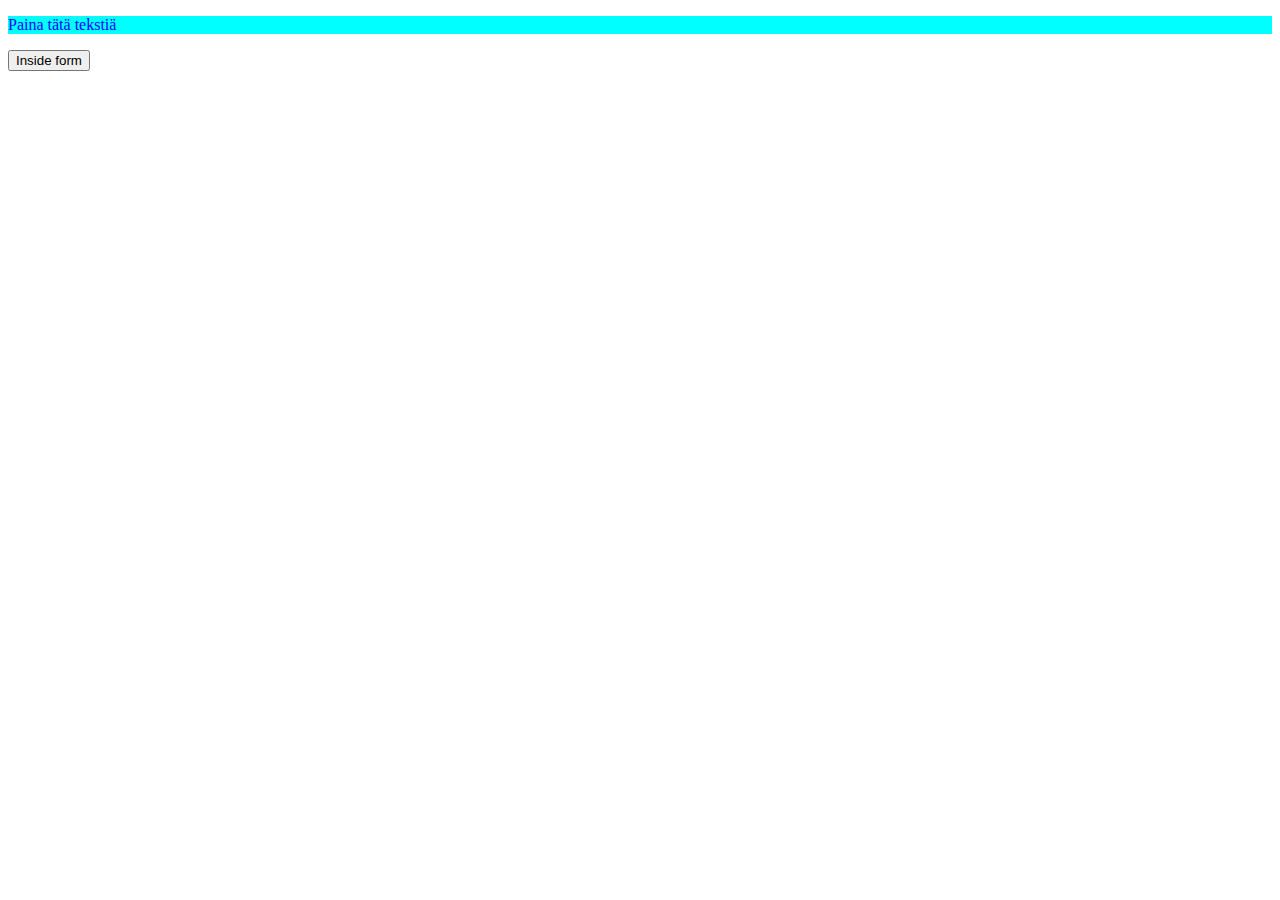
<file: 20211108_2/index.html>
<!DOCTYPE html>
<html lang="en">
<head>
    <meta charset="UTF-8">
    <meta http-equiv="X-UA-Compatible" content="IE=edge">
    <meta name="viewport" content="width=device-width, initial-scale=1.0">
    <title>Document</title>
    <script src="code.js"></script>
</head>
<body>
    <p style="background-color: aqua; color: blue;">Paina tätä tekstiä</p>
    <button>Inside form</button>
</body>
</html>
</file>
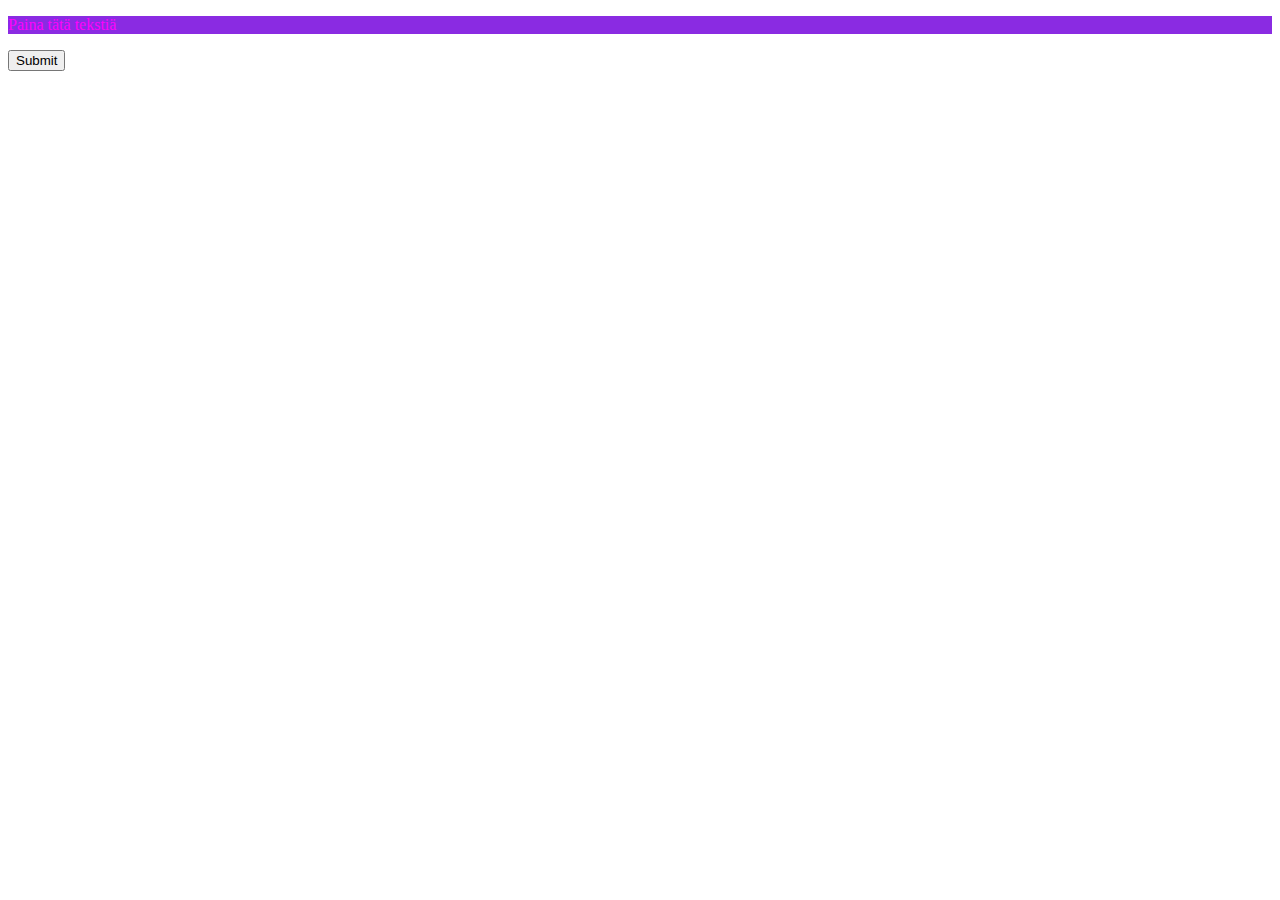
<file: 20211108_ExerciseClasslist/index.html>
<!DOCTYPE html>
<html lang="en">
<head>
    <meta charset="UTF-8">
    <meta http-equiv="X-UA-Compatible" content="IE=edge">
    <meta name="viewport" content="width=device-width, initial-scale=1.0">
    <title>Document</title>
    <script src="code.js"></script>
</head>
<body>
    <p style="background-color: blueviolet; color: magenta;">Paina tätä tekstiä</p>
    <button>Submit</button>
</body>
</html>
</file>
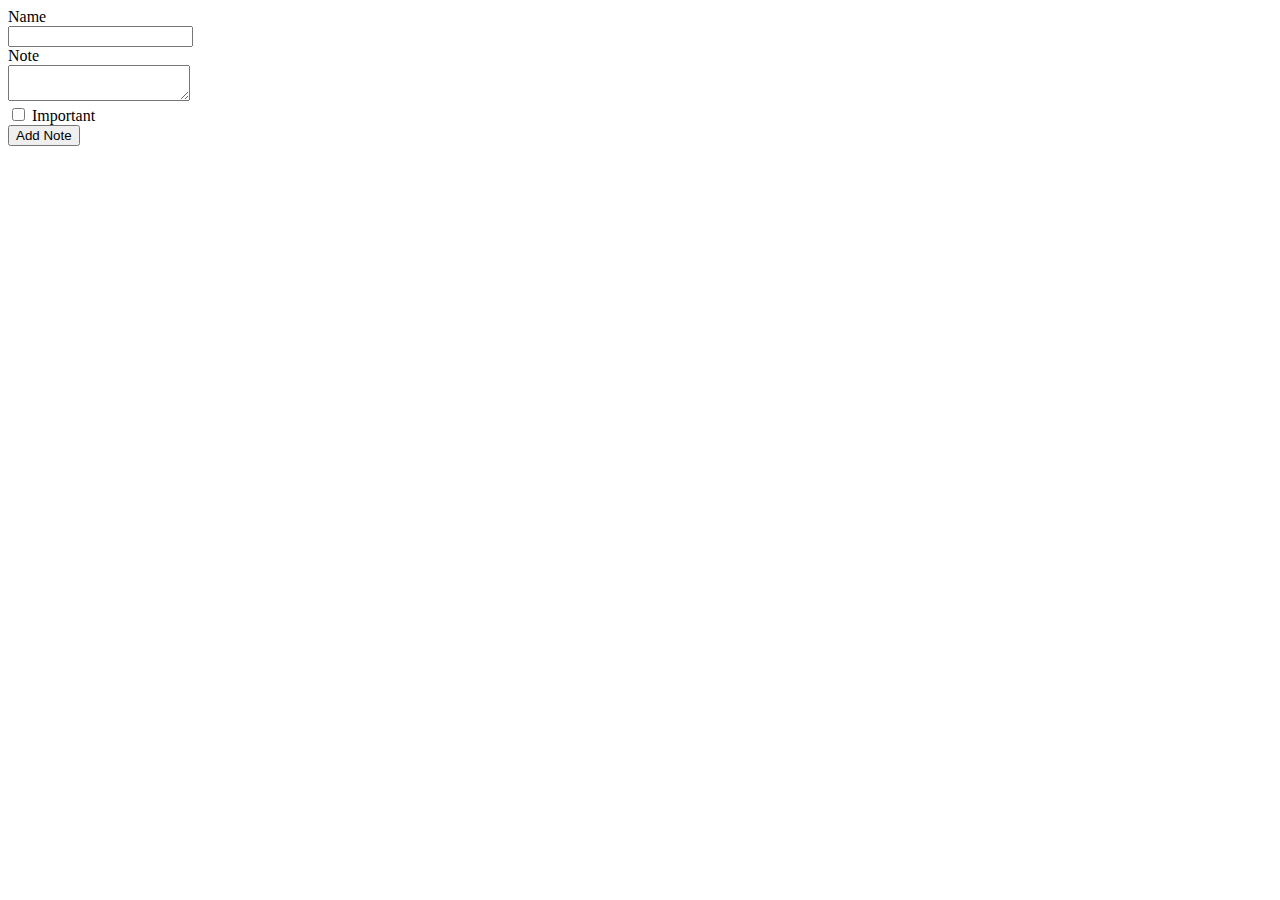
<file: 20211115_BlogiHarjoitus/index.html>
<!DOCTYPE html>
<!-- saved from url=(0078)https://moodle.oulu.fi/pluginfile.php/972833/mod_resource/content/1/pohja.html -->
<html lang="en"><head><meta http-equiv="Content-Type" content="text/html; charset=UTF-8">

    <meta http-equiv="X-UA-Compatible" content="IE=edge">
    <meta name="viewport" content="width=device-width, initial-scale=1.0">
    <title>Document</title>
    <link rel="stylesheet" href="style.css">
    <script src="code.js" defer></script>
</head>
<body>
    <label>Name</label>
    <br>
    <input type="text" name="name" id="name">
    <br>

    <label>Note</label>
    <br>
    <textarea></textarea>
    <br>

    <input type="checkbox" name="important" id="important">
    <label for="important">Important</label>
    <br>

    <button>Add Note</button>

    <div>
        <h3 id="mark"></h3>
        <p id="notes"></p>
    </div>
</body></html>
</file>
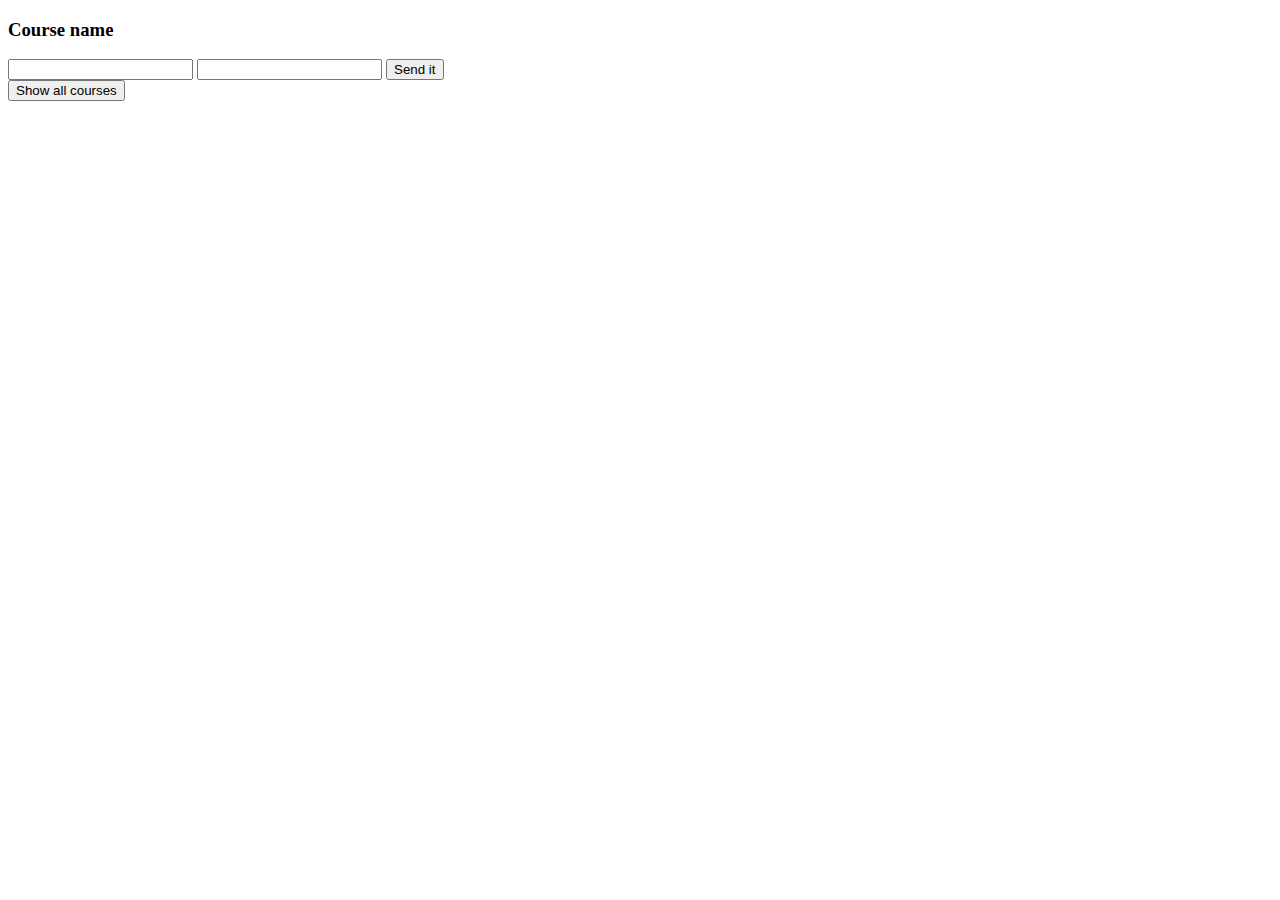
<file: 20211129/index.html>
<!DOCTYPE html>
<html lang="en">
<head>
    <meta charset="UTF-8">
    <meta http-equiv="X-UA-Compatible" content="IE=edge">
    <meta name="viewport" content="width=device-width, initial-scale=1.0">
    <title>Document</title>
    <script src="code.js" defer></script>
</head>
<body>
    <h3>Course name</h3>
    <input id="course" type="text"> 
    <input id="student_num" type="text">
    <button>Send it</button> <br>
    <button id="show">Show all courses</button>
    <ul>
    </ul>
</body>
</html>
</file>
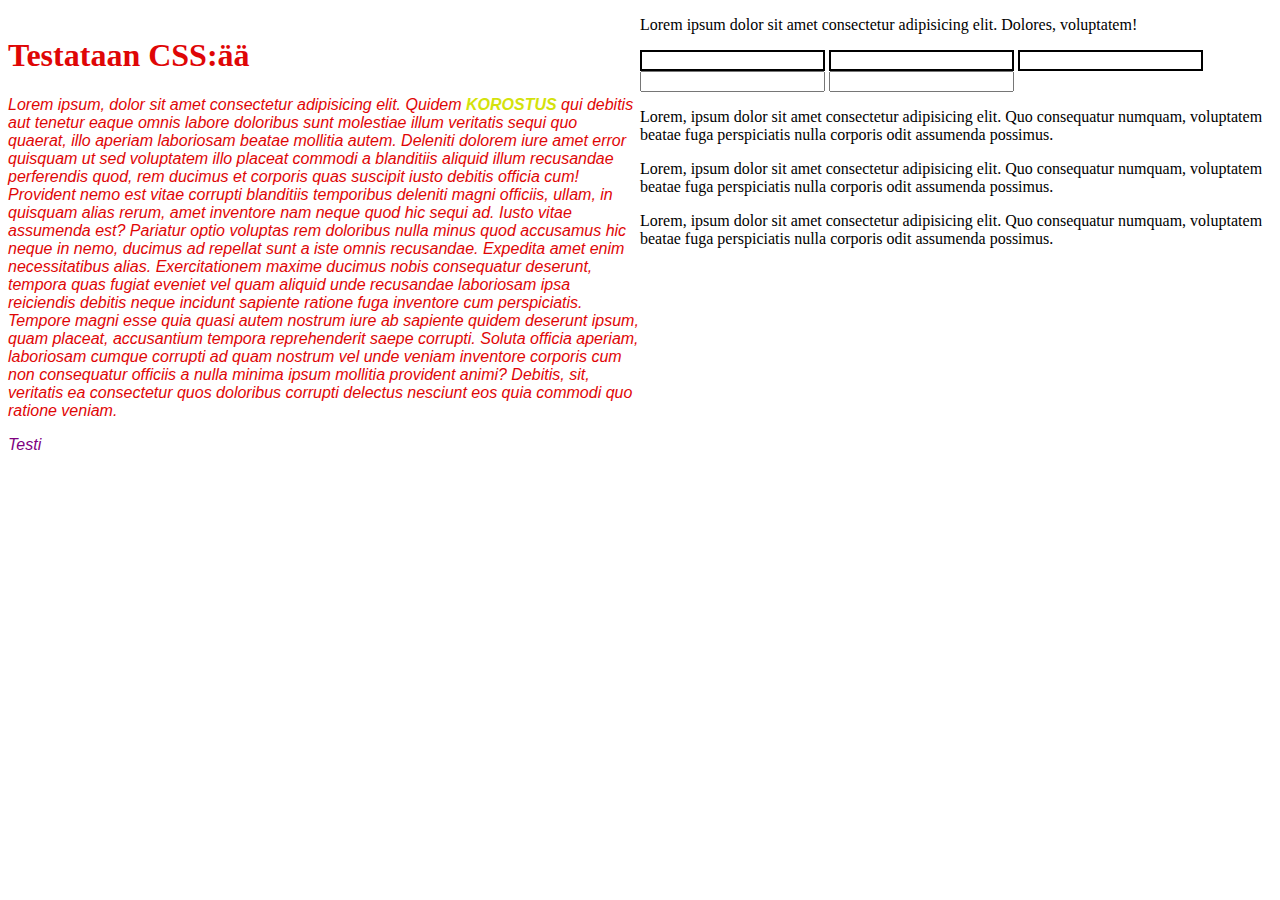
<file: 20211202/index.html>
<!DOCTYPE html>
<html lang="en">
<head>
    <meta charset="UTF-8">
    <meta http-equiv="X-UA-Compatible" content="IE=edge">
    <meta name="viewport" content="width=device-width, initial-scale=1.0">
    <title>Document</title>
</head>
<title>Css</title>
<link rel="stylesheet" href="style.css">
<body>
    <div class="purple half">
    <h1 class="blue" id="main-heading" >Testataan CSS:ää</h1>
    <p>Lorem ipsum, dolor sit amet consectetur adipisicing elit. Quidem <span class=" highlight">KOROSTUS</span>  qui debitis aut tenetur eaque omnis labore doloribus sunt molestiae illum veritatis sequi quo quaerat, illo aperiam laboriosam beatae mollitia autem. Deleniti dolorem iure amet error quisquam ut sed voluptatem illo placeat commodi a blanditiis aliquid illum recusandae perferendis quod, rem ducimus et corporis quas suscipit iusto debitis officia cum! Provident nemo est vitae corrupti blanditiis temporibus deleniti magni officiis, ullam, in quisquam alias rerum, amet inventore nam neque quod hic sequi ad. Iusto vitae assumenda est? Pariatur optio voluptas rem doloribus nulla minus quod accusamus hic neque in nemo, ducimus ad repellat sunt a iste omnis recusandae. Expedita amet enim necessitatibus alias. Exercitationem maxime ducimus nobis consequatur deserunt, tempora quas fugiat eveniet vel quam aliquid unde recusandae laboriosam ipsa reiciendis debitis neque incidunt sapiente ratione fuga inventore cum perspiciatis. Tempore magni esse quia quasi autem nostrum iure ab sapiente quidem deserunt ipsum, quam placeat, accusantium tempora reprehenderit saepe corrupti. Soluta officia aperiam, laboriosam cumque corrupti ad quam nostrum vel unde veniam inventore corporis cum non consequatur officiis a nulla minima ipsum mollitia provident animi? Debitis, sit, veritatis ea consectetur quos doloribus 
        corrupti delectus nesciunt eos quia commodi quo ratione veniam.</p>
        <p>Testi</p>
    </div>
    <p>Lorem ipsum dolor sit amet consectetur adipisicing elit. Dolores, voluptatem!</p>
    <form action="">
        <input type="text" name="" id="" required> 
        <input type="text"  name="" id="" required>
        <input type="text"  name="" id="" required>
        <input type="text"  name="" id="">
        <input type="text"  name="" id="">
    </form>
    <p class="article1">Lorem, ipsum dolor sit amet consectetur adipisicing elit.
    Quo consequatur numquam, voluptatem beatae fuga perspiciatis nulla corporis odit assumenda possimus.
    </p>
    <p class="article2">Lorem, ipsum dolor sit amet consectetur adipisicing elit.
     Quo consequatur numquam, voluptatem beatae fuga perspiciatis nulla corporis odit assumenda possimus.
    </p>
    <p class="article3">Lorem, ipsum dolor sit amet consectetur adipisicing elit.
     Quo consequatur numquam, voluptatem beatae fuga perspiciatis nulla corporis odit assumenda possimus.
    </p>

</body>
</html>
</file>
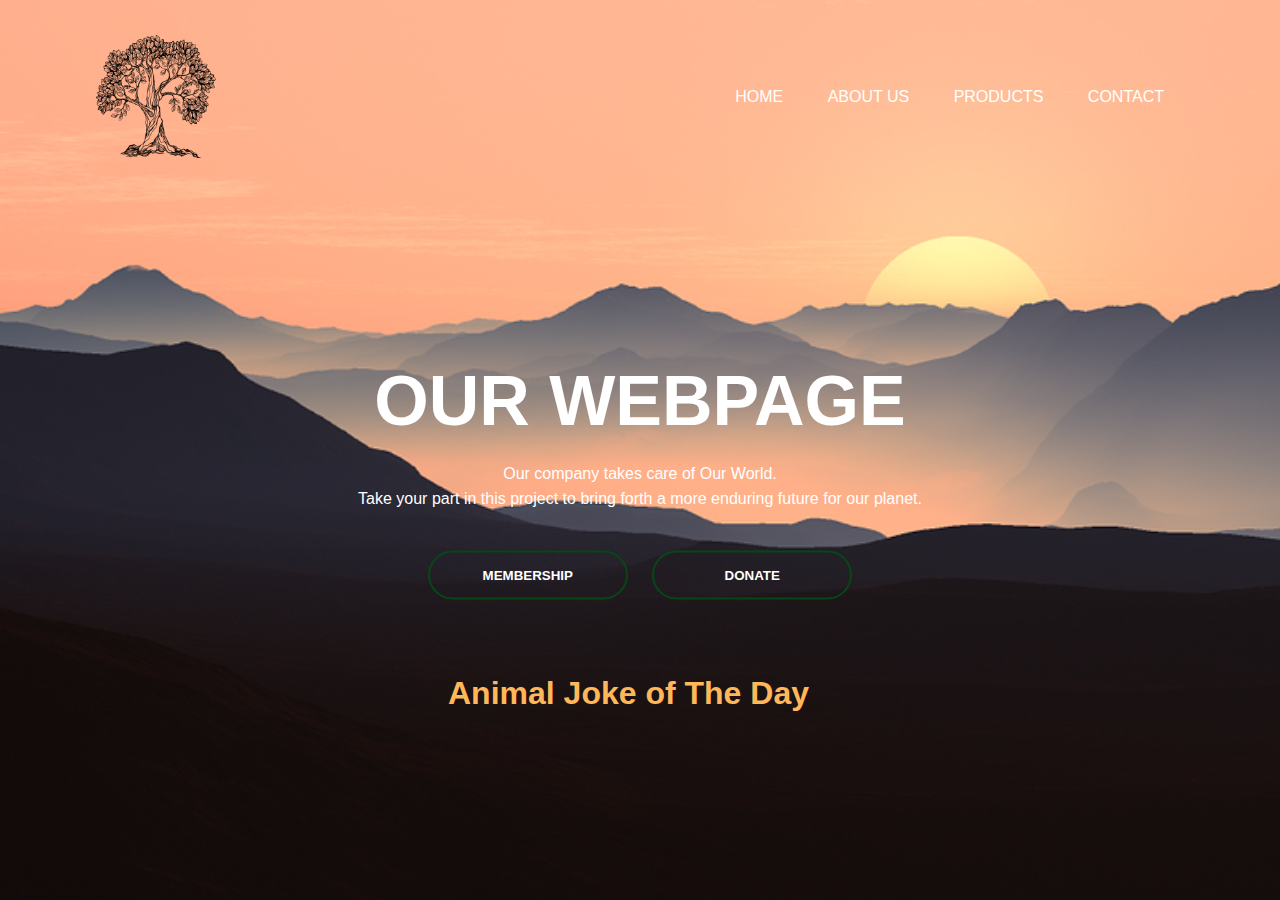
<file: Javascript_oppimistehtävä/index.html>
<!DOCTYPE html>
<html lang="en">
<head>
    <meta charset="UTF-8">
    <meta http-equiv="X-UA-Compatible" content="IE=edge">
    <meta name="viewport" content="width=device-width, initial-scale=1.0">
    <title>Web-sivusto</title>
    <link rel="stylesheet" href="style.css">
</head>
<body>
    <div class="banner">
        <div class="navbar">
            <img src="Pictures/logo.png" class="logo"> <!-- Lähde: https://pixabay.com/fi/vectors/puu-el%c3%a4m%c3%a4n-puu-runko-hengellinen-5334823/ -->
            <ul>
                <li><a href="#">Home</a></li>
                <li><a href="#">About Us</a></li>
                <li><a href="#">Products</a></li>
                <li><a href="#">Contact</a></li>
            </ul>
        </div>
        <div class="content">
            <h1>OUR WEBPAGE</h1>
            <p>Our company takes care of Our World. <br> Take your part in this project to bring forth a more enduring future for our planet.</p>
            <div>
                <button type="button"><span></span>MEMBERSHIP</button>
                <button type="button"><span></span>DONATE</button>
            </div>
        </div>
        <div class="joke">
            <h1>Animal Joke of The Day</h1>
            <div id="joke"></div>
            <div id="copyright"></div>
            <img id="answer-image" />
            <script src="code.js"></script>
        </div>
    </div>  
</body>
</html>
</file>
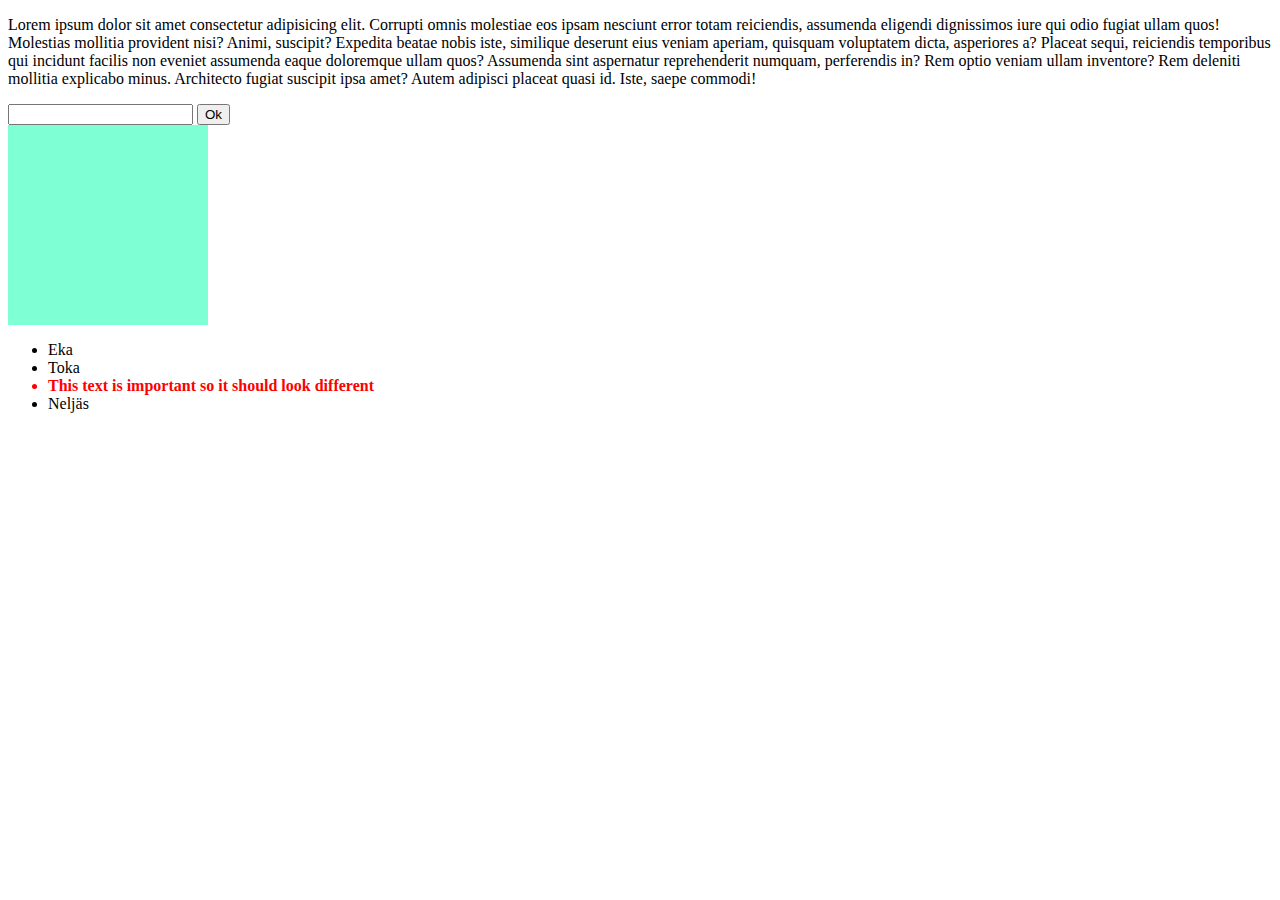
<file: 20211115/1/index.html>
<!DOCTYPE html>
<html lang="en">
<head>
    <meta charset="UTF-8">
    <meta http-equiv="X-UA-Compatible" content="IE=edge">
    <meta name="viewport" content="width=device-width, initial-scale=1.0">
    <title>Document</title>
    <script src="code.js" defer></script>
    <link rel="stylesheet" href="style.css">
</head>
<body>
    <p>Lorem ipsum dolor sit amet consectetur adipisicing elit. Corrupti omnis molestiae eos ipsam nesciunt error totam reiciendis, assumenda eligendi dignissimos iure qui odio fugiat ullam quos! Molestias mollitia provident nisi?
    Animi, suscipit? Expedita beatae nobis iste, similique deserunt eius veniam aperiam, quisquam voluptatem dicta, asperiores a? Placeat sequi, reiciendis temporibus qui incidunt facilis non eveniet assumenda eaque doloremque ullam quos?
    Assumenda sint aspernatur reprehenderit numquam, perferendis in? Rem optio veniam ullam inventore? Rem deleniti mollitia explicabo minus. Architecto fugiat suscipit ipsa amet? Autem adipisci placeat quasi id. Iste, saepe commodi!</p>

    <input type="text" id="mycolor">

    <button>Ok</button>

    <div></div>

    <ul>
        <li>Eka</li>
        <li>Toka</li>
        <li>This text is important so it should look different</li>
        <li>Neljäs</li>
    </ul>
</body>
</html>
</file>
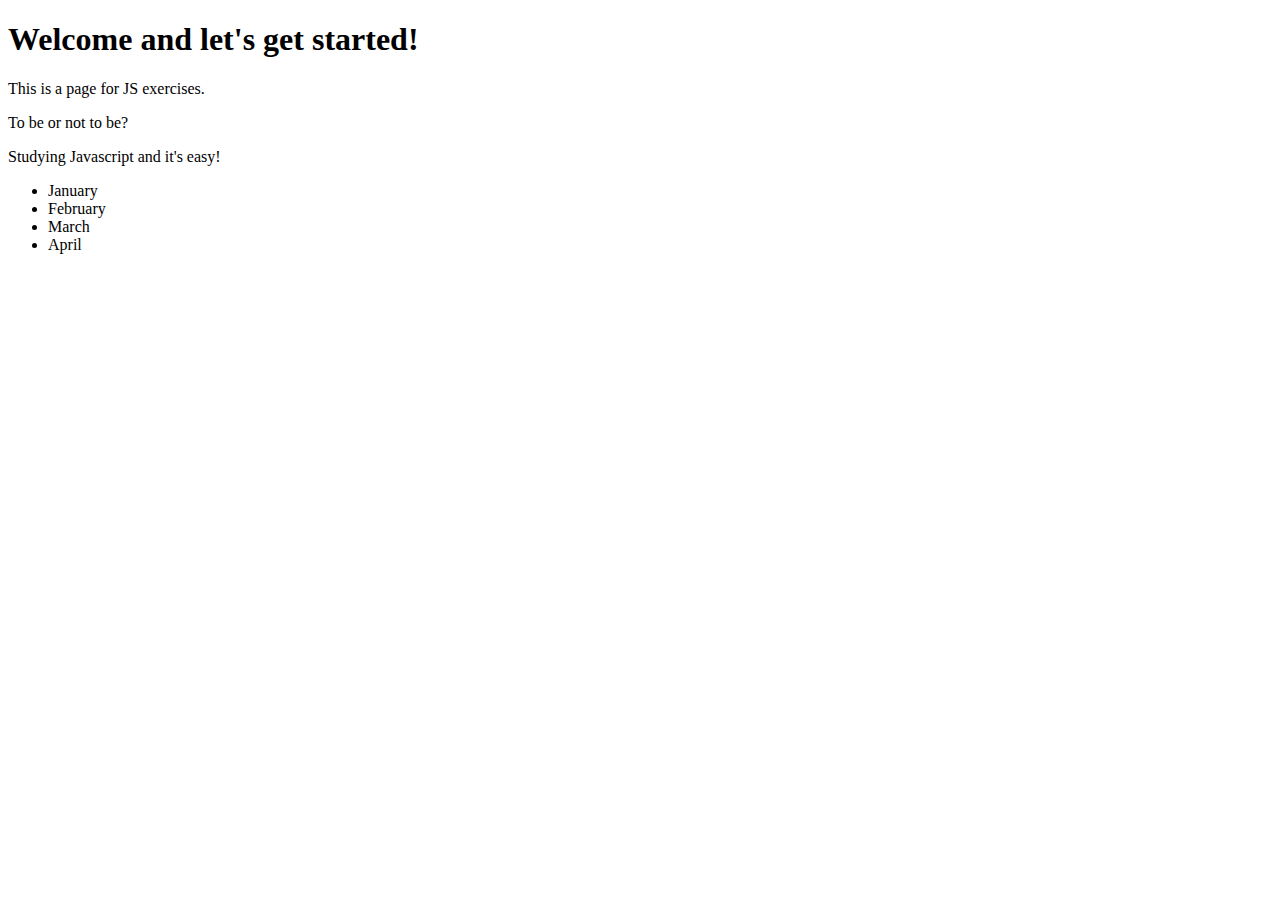
<file: 20211103/domManipulation.html>
<!DOCTYPE html>
<!-- saved from url=(0088)https://moodle.oulu.fi/pluginfile.php/939982/mod_resource/content/2/domManipulation.html -->
<html lang="en"><head><meta http-equiv="Content-Type" content="text/html; charset=UTF-8">
    
    <meta http-equiv="X-UA-Compatible" content="IE=edge">
    <meta name="viewport" content="width=device-width, initial-scale=1.0">
    <title>Document</title>
    <script src="code.js"></script>
</head>
<body>
    <div id="content">
        <h1>Welcome and let's get started!</h1>

        <p>This is a page for JS exercises. </p>

        <article>
            <p class="basic">To be or not to be?</p>
            <p>Studying Javascript and it's easy!</p>
        </article>

        <ul>
            <li class="basic">January</li>
            <li>February</li>
            <li>March</li>
            <li>April</li>
        </ul>
    </div>

</body></html>
</file>
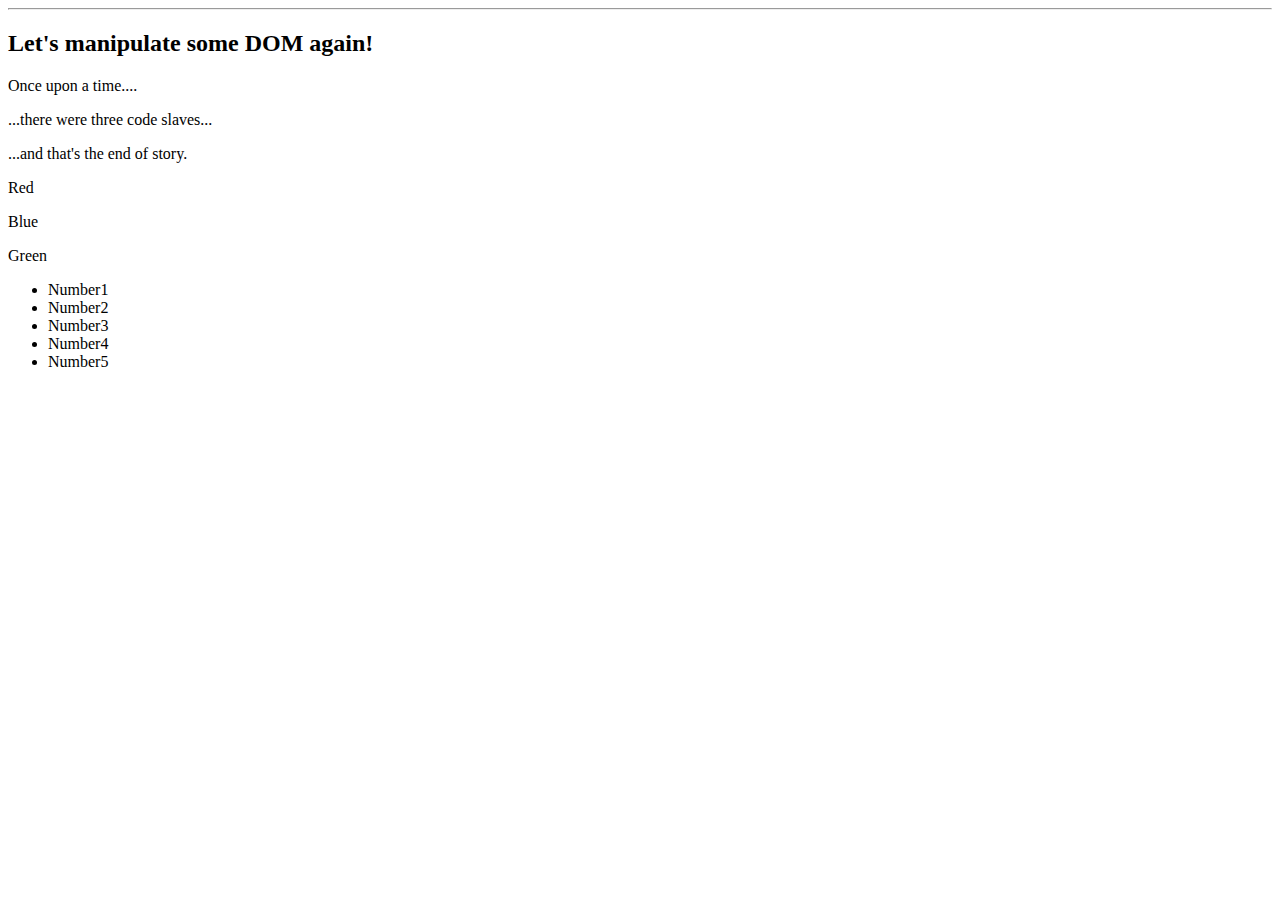
<file: 20211108/Document.html>
<!DOCTYPE html>
<!-- saved from url=(0089)https://moodle.oulu.fi/pluginfile.php/939983/mod_resource/content/3/domManipulation2.html -->
<html lang="en"><head><meta http-equiv="Content-Type" content="text/html; charset=UTF-8">
    
    <meta http-equiv="X-UA-Compatible" content="IE=edge">
    <meta name="viewport" content="width=device-width, initial-scale=1.0">
    <title>Document</title>
    <script src="./Document_files/code.js" defer=""></script>
</head>
<body>
    <h2>Node manipulation</h2>
    <div id="content">
        <article>
            <p>...and that's the end of story.</p>
            <p>...there were three code slaves...</p>
            <p>Once upon a time....</p>
        </article>
        <div class="color">
            <p>Red</p>
        </div>
        <div class="color">
            <p>Blue</p>
        </div>
        <div class="color">
            <p>Green</p>
        </div>

    </div>

</body></html>
</file>
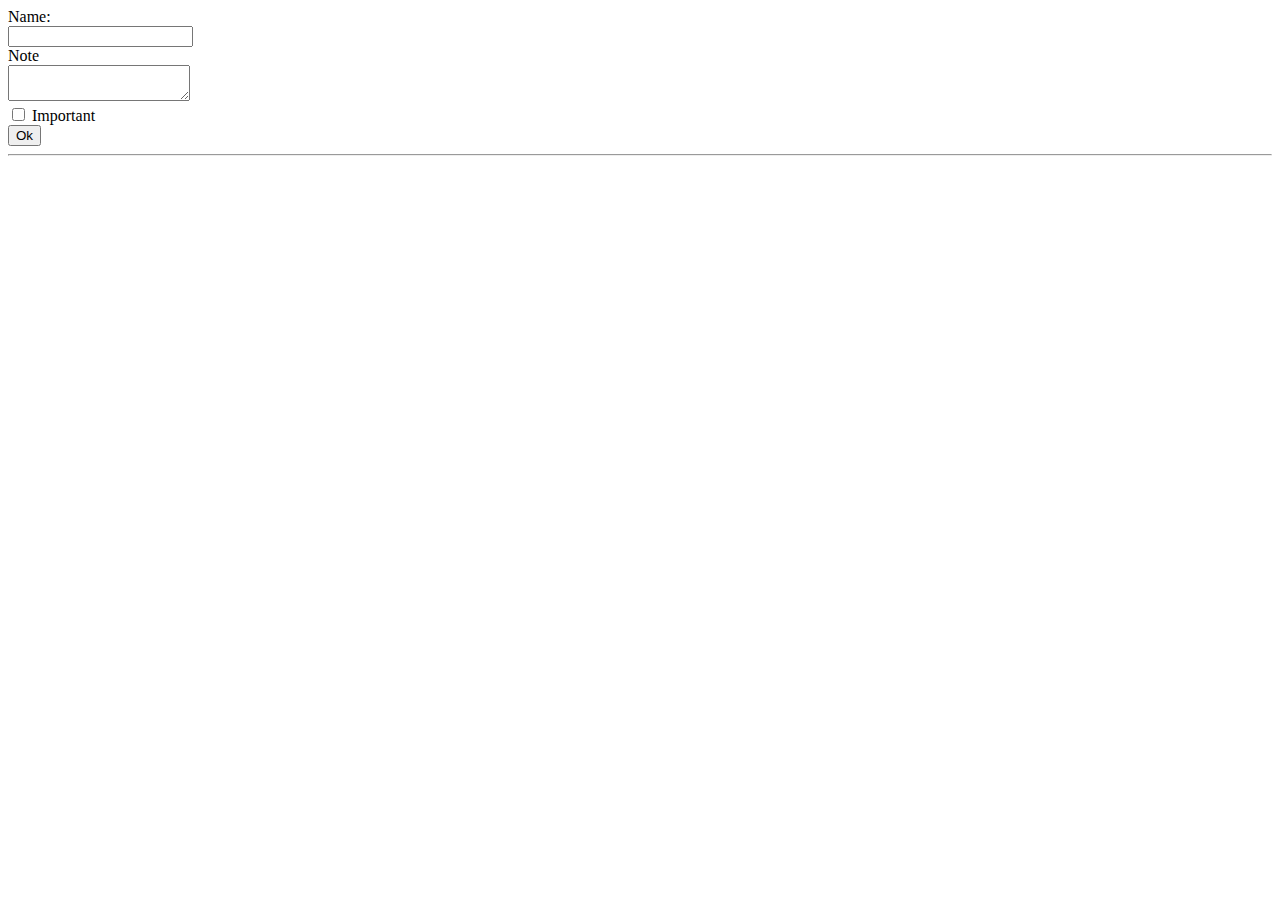
<file: 20211122/pohja.html>
<!DOCTYPE html>
<html lang="en">
<head>
    <meta charset="UTF-8">
    <meta http-equiv="X-UA-Compatible" content="IE=edge">
    <meta name="viewport" content="width=device-width, initial-scale=1.0">
    <title>Document</title>
    <link rel="stylesheet" href="style.css">
    <script src="code.js" defer></script>
</head>
<body>
    <form>
        <label>Name:</label><br>
        <input type="text" name="name" id="name"><br>
        <label>Note</label><br>
        <textarea name="note" id="note"></textarea><br>
        <input type="checkbox" name="important" id="important" value="yes">
        <label for="important">Important</label> <br>
        <button type="submit">Ok</button>
    </form>
    <hr>
</body>
</html>
</file>
<file: 20211115_BlogiHarjoitus/style.css>
.border {
    border: solid grey 2px;
}

.lining {
    border: solid red 2px;
}
</file>
<file: 20211202/style.css>
h1 {
    color: red;
}

.blue {
    color: blue;
}

.highlight {
    font-weight: bold;
    color: rgb(212, 226, 12);
}

#main-heading, h1 + p{
    color: rgb(223, 6, 6);
}

h1 ~ p {
    font-style: italic;
}

.purple{
    color: purple;
}

div p{
    font-family: Verdana, Geneva, Tahoma, sans-serif;
}

input[required] {
border: 2px solid black;
}

[class*="article"]{
    font-family: Cambria, Cochin, Georgia, Times, 'Times New Roman', serif;
}

p:hover{
    font-size: 2rem;
}
.half{
    width: 50%;
    float: left;
}
</file>
<file: Javascript_oppimistehtävä/style.css>
* {
    margin: 0;
    padding: 0;
    font-family: sans-serif;
}

.banner {
    width: 100%;
    height: 100vh;
    background-image: url("Pictures/background.jpg"); /* Lähde: https://pixabay.com/fi/illustrations/vuoret-maisema-auringonlasku-h%c3%a4m%c3%a4r%c3%a4-55067/ */
    background-size: cover;
    background-position: center;
}

.navbar {
    width: 85%;
    margin: auto;
    padding: 35px 0;
    display: flex;
    align-items: center;
    justify-content: space-between;
}

.logo {
    width: 120px;
    cursor: pointer;
}

.navbar ul li {
    list-style: none;
    display: inline-block;
    margin: 0 20px;
    position: relative;
}

.navbar ul li a {
    text-decoration: none;
    color: #fff;
    text-transform: uppercase;
}

.navbar ul li::after {
    content: '';
    height: 3px;
    width: 0;
    background: #D5F2E4; /* Tekstien alle tulevien viivojen väri */
    position: absolute;
    left: 0;
    bottom: -10px;
    transition: 0.5s;
}

.navbar ul li:hover::after {
    width: 100%;
}

.content {
    width: 100%;
    position: absolute;
    top: 50%;
    transform: translateY(-50%);
    text-align: center;
    color: #fff;
}

.content h1 {
    font-size: 70px;
    margin-top: 80px;
}

.content p {
    margin: 20px auto;
    font-weight: 100;
    line-height: 25px;
}

button {
    width: 200px;
    padding: 15px 0;
    text-align: center;
    margin: 20px 10px;
    border-radius: 25px;
    font-weight: bold;
    border: 2px solid #084617; /* Kahden napin reunusten värit */
    background: transparent;
    color: #fff;
    cursor: pointer;
    position: relative;
    overflow: hidden;
}

span {
    background: #64BD79; /* Nappien täyttövärit */
    height: 100%;
    width: 0;
    border-radius: 25px;
    position: absolute;
    left: 0;
    bottom: 0;
    z-index: -1;
    transition: 0.5s;
}

button:hover span {
    width: 100%;
}

button:hover {
    border: none;
}
.joke {
    position: absolute;
    left: 35%; /* Saadaan vitsi pysymään tietyssä kohdassa vaikka näytön resoluutio vaihtuisi */
    top: 75%;
    color: rgb(255, 183, 89);
}
</file>
<file: 20211115/1/style.css>
div{
    height: 200px;
    width: 200px;
    background-color: aquamarine;
}

.colored{
    background-color: brown;
}

.important{
    font-weight: bold;
    color: red;
}
</file>
<file: 20211122/style.css>
.important{
    color: red;
}
</file>
